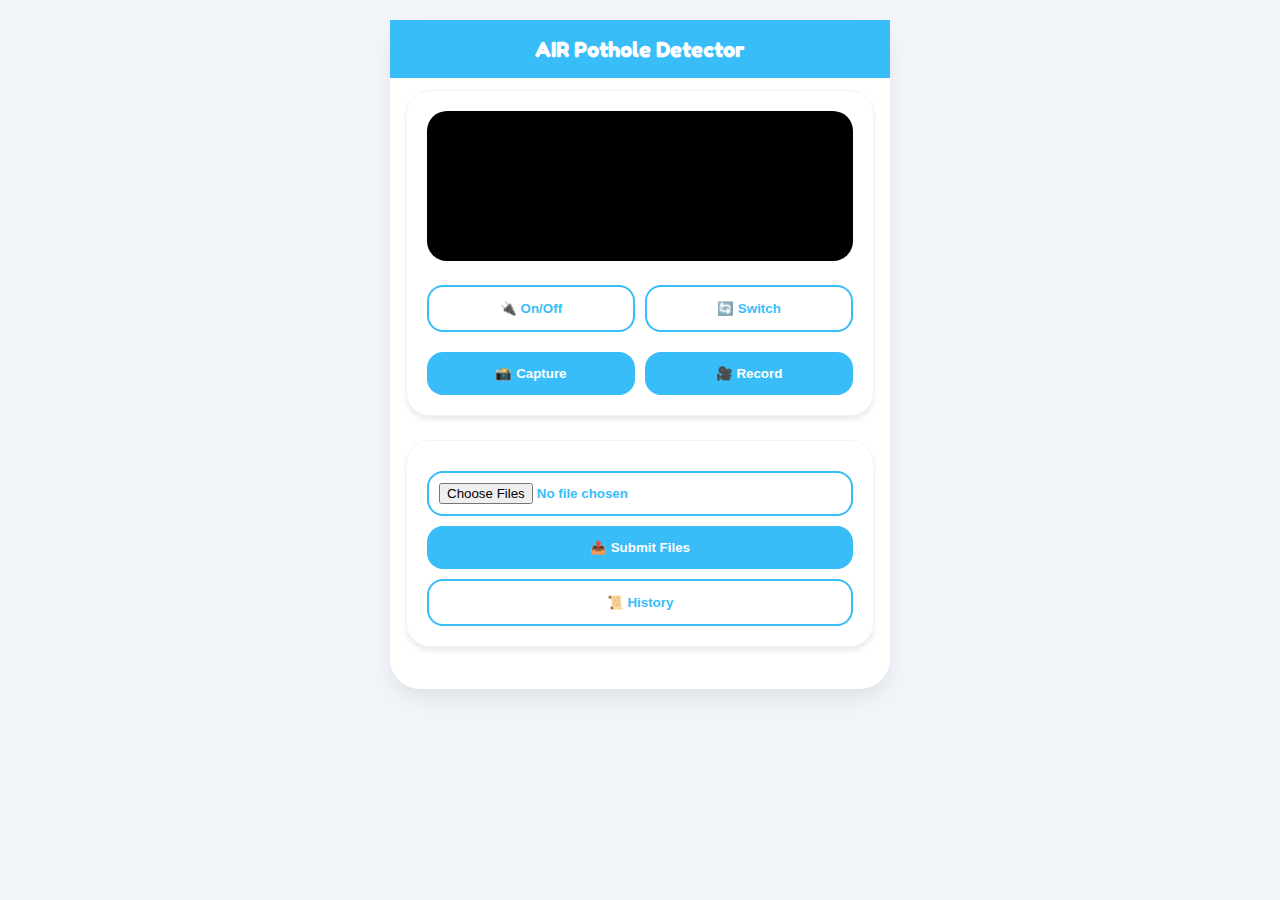
<file: templates/index.html>
<!DOCTYPE html>
<html>
<head>
    <meta name="viewport" content="width=device-width, initial-scale=1.0">
    <link rel="stylesheet" href="/static/style.css">
</head>
<body>
    <div id="loader" class="loading-overlay">
        <div class="bumpy-car">🚗</div>
        <h2 style="font-family:'Fredoka One'; color:var(--blue);">Scanning Roads...</h2>
    </div>

    <div class="app-shell">
        <div class="header"><h1>AIR Pothole Detector</h1></div>
        <div class="card">
            <video id="camera" autoplay playsinline style="width:100%; border-radius:20px; background:#000;"></video>
            <div style="display:grid; grid-template-columns: 1fr 1fr; gap:10px; margin-top:10px;">
                <button class="btn btn-outline" onclick="toggleCamera()">🔌 On/Off</button>
                <button class="btn btn-outline" onclick="switchCam()">🔄 Switch</button>
                <button class="btn btn-blue" onclick="capImg()">📸 Capture</button>
                <button id="recB" class="btn btn-blue" onclick="startR()">🎥 Record</button>
            </div>
            <button id="subB" class="btn btn-blue" style="display:none; background:var(--dark-blue);" onclick="process()">🚀 Detect (<span id="qCount">0</span>)</button>
        </div>
        <div class="card">
            <input type="file" id="fIn" multiple accept="image/*,video/*" class="btn btn-outline" style="padding:10px;">
            <button class="btn btn-blue" onclick="uploadFiles()">📤 Submit Files</button>
            <button class="btn btn-outline" onclick="window.location.href='/history'">📜 History</button>
        </div>
    </div>
<script>
let stream, queue = [], mode = "environment";
async function toggleCamera() {
    if(stream) { stream.getTracks().forEach(t => t.stop()); stream = null; }
    else { stream = await navigator.mediaDevices.getUserMedia({ video: { facingMode: mode } }); document.getElementById("camera").srcObject = stream; }
}
function switchCam() { mode = mode === "user" ? "environment" : "user"; if(stream) toggleCamera().then(toggleCamera); }
function capImg() {
    const v = document.getElementById("camera");
    const c = document.createElement("canvas");
    c.width = v.videoWidth; c.height = v.videoHeight;
    c.getContext("2d").drawImage(v, 0, 0);
    c.toBlob(b => { 
        queue.push(new File([b], `c_${Date.now()}.jpg`)); 
        document.getElementById("qCount").innerText = queue.length;
        document.getElementById("subB").style.display = "flex";
    }, 'image/jpeg');
}
function uploadFiles() {
    for(let f of document.getElementById('fIn').files) queue.push(f);
    process();
}
function process() {
    document.getElementById('loader').style.display = 'flex';
    const fd = new FormData();
    queue.forEach(f => fd.append('images', f));
    navigator.geolocation.getCurrentPosition(p => {
        fd.append('lat', p.coords.latitude); fd.append('lon', p.coords.longitude);
        fetch('/detect_multiple', { method: 'POST', body: fd }).then(r => r.text()).then(h => { document.open(); document.write(h); document.close(); });
    });
}
toggleCamera();
</script>
</body>
</html>
</file>
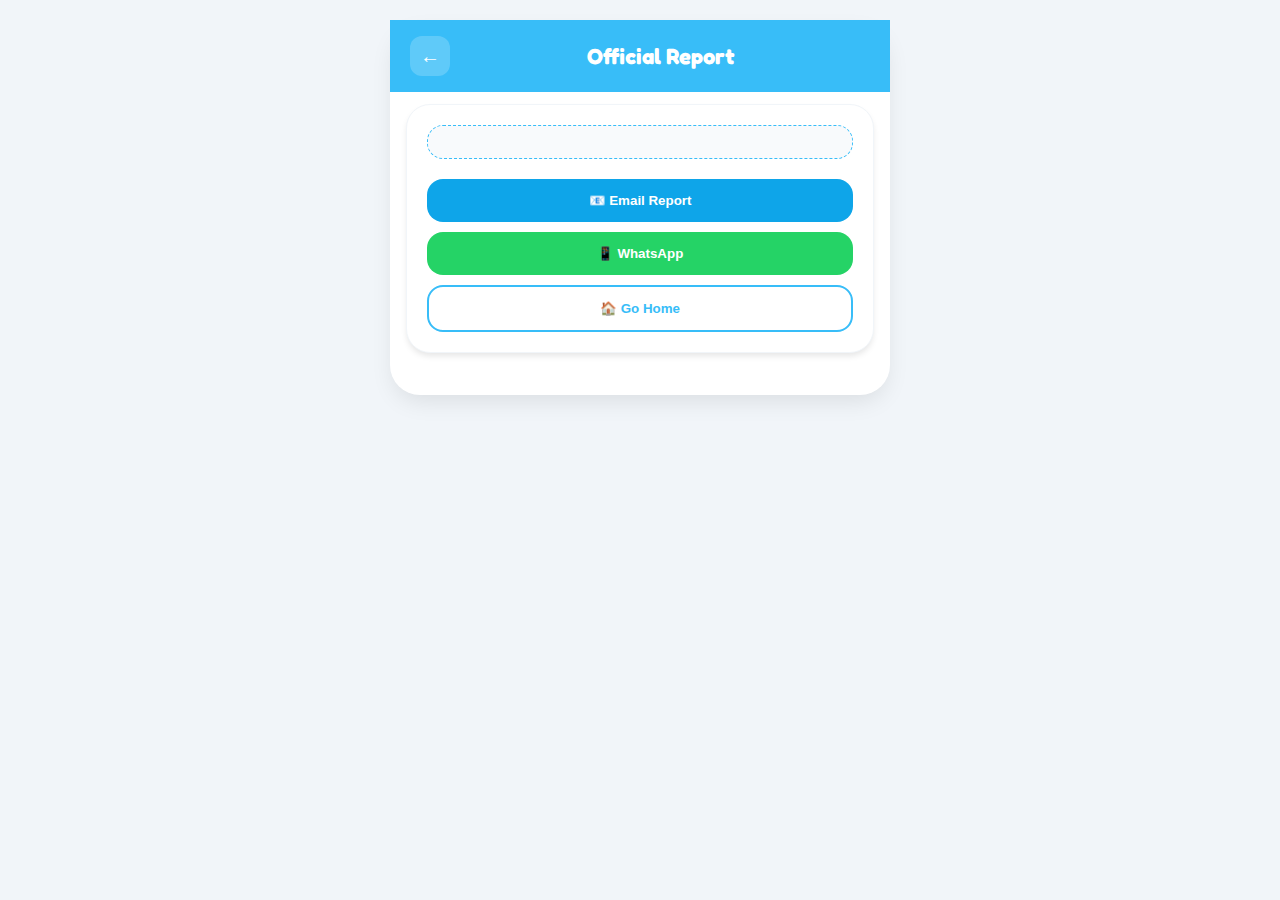
<file: templates/complaint.html>
<!DOCTYPE html>
<html>
<head>
    <meta name="viewport" content="width=device-width, initial-scale=1.0">
    <link rel="stylesheet" href="/static/style.css">
</head>
<body>
<div class="app-shell">
    <div class="header"><button onclick="window.history.back()" class="back-arrow">←</button><h1>Official Report</h1></div>
    <div class="card">
        <div id="report-box"></div>
        <button class="btn btn-blue" style="background:#0ea5e9; margin-top:20px;" onclick="mail()">📧 Email Report</button>
        <button class="btn btn-blue" style="background:#25D366; color:white;" onclick="wa()">📱 WhatsApp</button>
        <button class="btn btn-outline" onclick="window.location.href='/'">🏠 Go Home</button>
    </div>
</div>
<script>
const d = JSON.parse(sessionStorage.getItem('current_complaint'));
const photoLinks = d.all_images.map(img => `${window.location.origin}/static/results/${img}`).join('\n');
const msg = `*AIR POTHOLE REPORT*\n------------------\n📅 Date: ${d.date}\n⚠️ Count: ${d.potholes}\n📍 Location: ${d.address}\n🗺️ Map: https://maps.google.com/maps?q=${d.lat},${d.lon}\n🖼️ Evidence:\n${photoLinks}`;
document.getElementById('report-box').innerText = msg;
function wa() { window.open("https://wa.me/?text=" + encodeURIComponent(msg)); }
function mail() { window.location.href = `mailto:ghmc@hyderabad.gov.in?subject=Pothole Repair&body=${encodeURIComponent(msg)}`; }
</script>
</body>
</html>
</file>
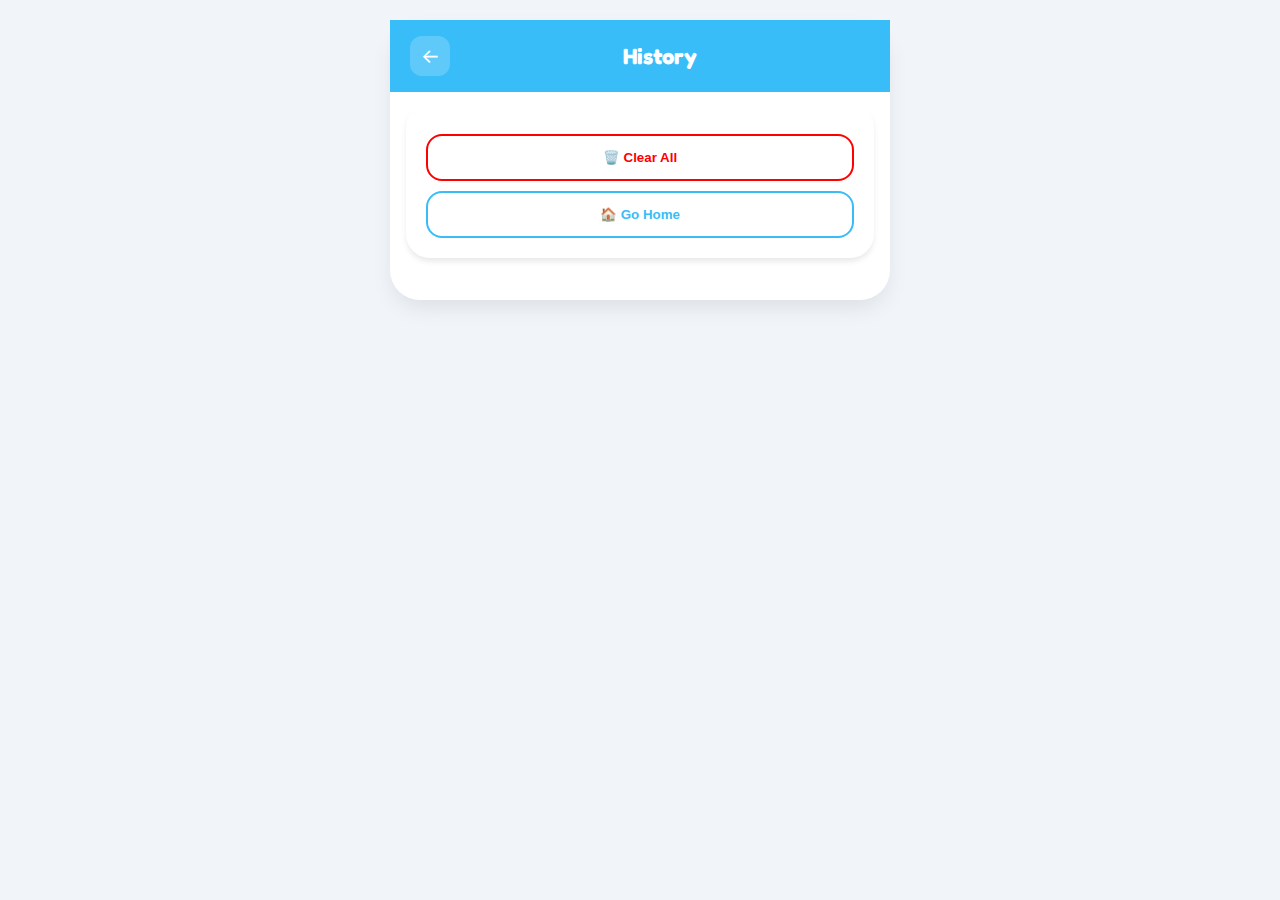
<file: templates/history.html>
<!DOCTYPE html>
<html>
<head>
    <meta name="viewport" content="width=device-width, initial-scale=1.0">
    <link rel="stylesheet" href="/static/style.css">
</head>
<body>
<div id="main-view" class="app-shell">
    <div class="header"><a href="/" class="back-arrow">←</a><h1>History</h1></div>
    <div id="list" style="flex-grow:1;"></div>
    <div class="card" style="border:none; background:transparent;">
        <button class="btn btn-outline" style="color:red; border-color:red;" onclick="localStorage.clear(); location.reload();">🗑️ Clear All</button>
        <button class="btn btn-outline" onclick="window.location.href='/'">🏠 Go Home</button>
    </div>
</div>
<script>
function loadList() {
    const h = JSON.parse(localStorage.getItem('pothole_history') || '[]');
    const list = document.getElementById('list');
    list.innerHTML = h.map((item, i) => `
        <div class="card" style="margin:10px; display:flex; justify-content:space-between; align-items:center;">
            <div onclick="showDetail(${i})" style="flex-grow:1; cursor:pointer;">
                <h3 style="color:var(--blue); margin:0;">${item.potholes} Potholes</h3>
                <small>${item.date}</small>
            </div>
            <button onclick="deleteItem(${i})" style="background:none; border:none; color:red; font-size:20px; cursor:pointer;">🗑️</button>
        </div>
    `).join('');
}
function deleteItem(i) {
    let h = JSON.parse(localStorage.getItem('pothole_history'));
    h.splice(i, 1); localStorage.setItem('pothole_history', JSON.stringify(h)); loadList();
}
function showDetail(i) {
    const item = JSON.parse(localStorage.getItem('pothole_history'))[i];
    document.getElementById('main-view').innerHTML = `
        <div class="header"><button onclick="location.reload()" class="back-arrow">←</button><h1>Detail</h1></div>
        <div class="card" style="text-align:center;">
            <h1>${item.potholes} Found</h1><p>${item.date}</p>
            <iframe width="100%" height="180" src="https://maps.google.com/maps?q=${item.lat},${item.lon}&z=15&output=embed"></iframe>
        </div>
        <div class="card"><div class="image-grid">${item.images.map(img => `<img src="${img}">`).join('')}</div>
        <button class="btn btn-blue" onclick='lodge(${JSON.stringify(item)})'>📢 Lodge Complaint Again</button></div>`;
}
function lodge(item) {
    sessionStorage.setItem('current_complaint', JSON.stringify({ ...item, all_images: item.images.map(url => url.split('/').pop()) }));
    window.location.href = '/complaint';
}
loadList();
</script>
</body>
</html>
</file>
<file: static/style.css>
@import url('https://fonts.googleapis.com/css2?family=Fredoka+One&family=Inter:wght@400;600&display=swap');

:root {
    --blue: #38bdf8;
    --dark-blue: #0284c7;
    --bg-page: #f1f5f9;
}

* { box-sizing: border-box; -webkit-tap-highlight-color: transparent; }

body {
    font-family: 'Inter', sans-serif;
    background: var(--bg-page);
    margin: 0;
    padding: 0;
    display: flex;
    justify-content: center;
    align-items: flex-start;
    min-height: 100vh;
}

.app-shell {
    width: 100%;
    max-width: 500px;
    background: #ffffff;
    height: fit-content; /* Pulls the bottom up */
    min-height: 100vh;
    display: flex;
    flex-direction: column;
    box-shadow: 0 10px 25px -5px rgba(0, 0, 0, 0.1);
    padding-bottom: 30px; 
}

/* Perfect alignment for Laptop viewing */
@media (min-width: 600px) {
    .app-shell {
        min-height: auto;
        margin-top: 20px;
        margin-bottom: 20px;
        border-radius: 30px;
    }
}

.header {
    background: var(--blue);
    padding: 16px 20px;
    display: flex;
    align-items: center;
    color: white;
    position: sticky;
    top: 0;
    z-index: 1000;
}

.header h1 {
    font-family: 'Fredoka One', cursive;
    margin: 0;
    flex-grow: 1;
    text-align: center;
    font-size: 22px;
}

.back-arrow {
    text-decoration: none;
    color: white;
    font-size: 20px;
    background: rgba(255, 255, 255, 0.2);
    width: 40px;
    height: 40px;
    display: flex;
    align-items: center;
    justify-content: center;
    border-radius: 12px;
    cursor: pointer;
    border: none;
}

.card {
    padding: 20px;
    margin: 12px 16px;
    border: 1px solid #f1f5f9;
    border-radius: 24px;
    background: #ffffff;
    box-shadow: 0 4px 6px -1px rgb(0 0 0 / 0.1);
}

.btn {
    width: 100%;
    padding: 14px;
    border-radius: 16px;
    border: none;
    font-weight: 600;
    cursor: pointer;
    margin-top: 10px;
    display: flex;
    align-items: center;
    justify-content: center;
    gap: 8px;
}

.btn-blue { background: var(--blue); color: white; }
.btn-outline { background: white; border: 2px solid var(--blue); color: var(--blue); }

.image-grid {
    display: grid;
    grid-template-columns: repeat(2, 1fr);
    gap: 12px;
    margin: 15px 0;
}

.image-grid img {
    width: 100%;
    aspect-ratio: 1/1;
    object-fit: cover;
    border-radius: 16px;
}

#report-box {
    background: #f8fafc;
    padding: 16px;
    border-radius: 16px;
    border: 1px dashed var(--blue);
    font-size: 13px;
    white-space: pre-wrap;
    /* FIX: Prevents text going out */
    word-break: break-all;
    overflow-wrap: break-word;
}

.loading-overlay {
    position: fixed;
    inset: 0;
    background: white;
    z-index: 9999;
    display: none;
    flex-direction: column;
    align-items: center;
    justify-content: center;
}
.bumpy-car { font-size: 40px; animation: bounce 0.3s infinite alternate; }
@keyframes bounce { from { transform: translateY(0); } to { transform: translateY(-8px); } }
</file>
